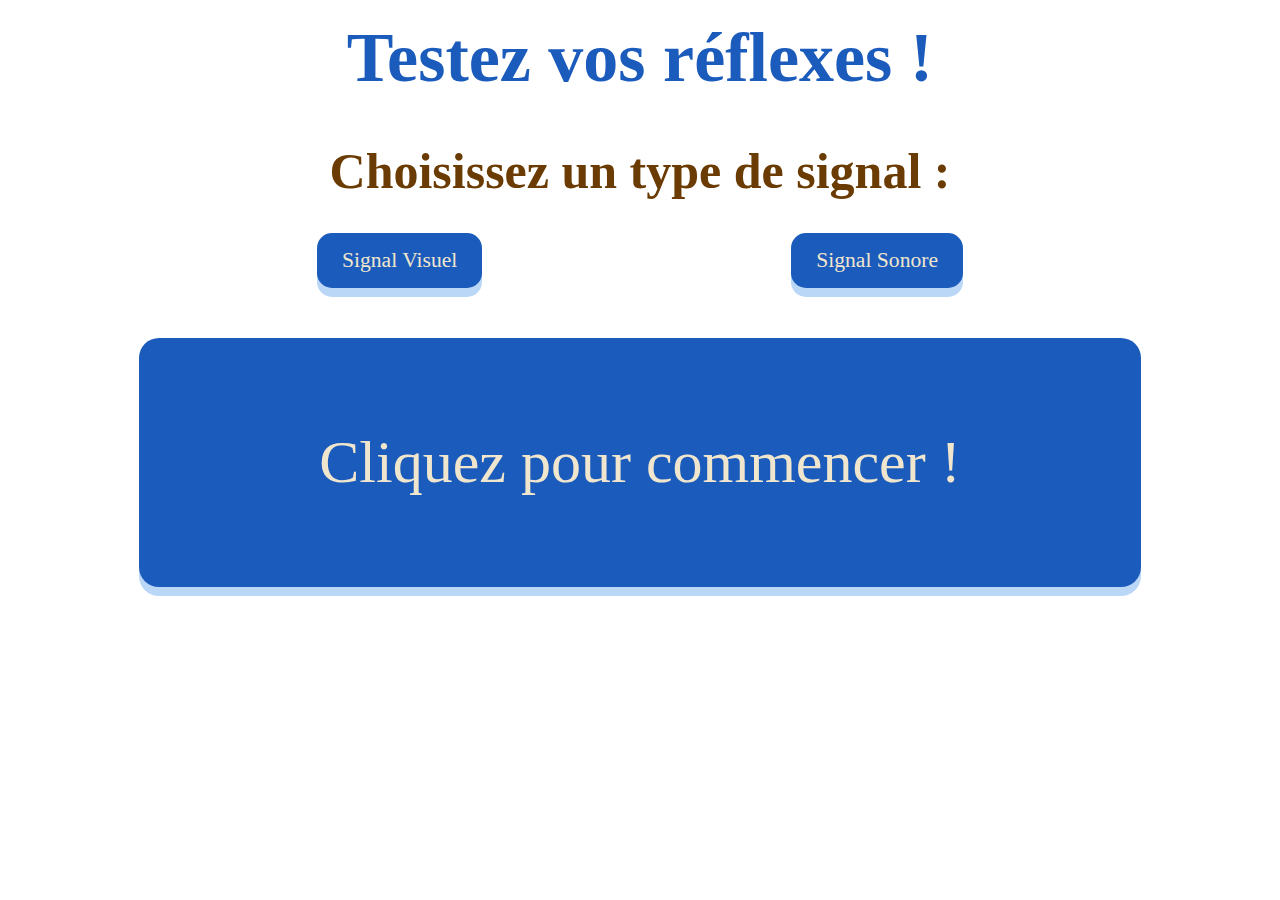
<file: index.html>
<!DOCTYPE html>
<head>
    <title>Reaction Rapide</title>
    <meta charset="utf-8"/>
    <link rel ="stylesheet" href="projet_ds.css"> 
</head>
<body>
    <section class="glass">
        <header>Testez vos réflexes !</header>
        <h1>Choisissez un type de signal :</h1>
        <div>
            <button id="btnv">Signal Visuel</button>
            <button id="btna">Signal Sonore</button>
        </div>
        <section>
            <button id="ref">Cliquez pour commencer !</button>
        </section>
    </section>
    <script src="projet_ds.js"></script>
</body>
</html>
</file>
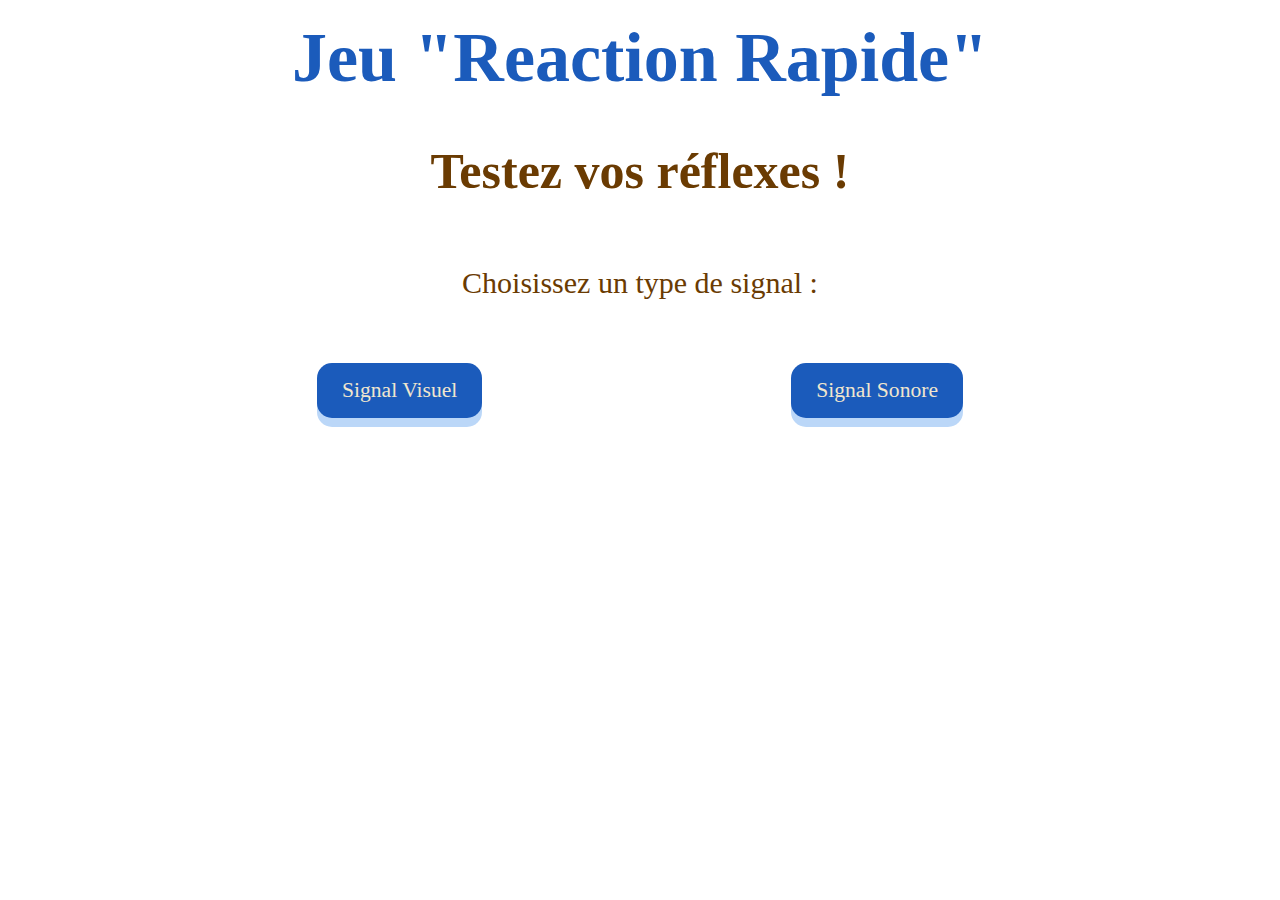
<file: projet_ds.html>
<!DOCTYPE html>
<head>
    <title>Reaction Rapide</title>
    <meta charset="utf-8"/>
    <link rel ="stylesheet" href="projet_ds.css"> 
</head>
<body>
    <header>
        Jeu "Reaction Rapide"
    </header>
    <h1>Testez vos réflexes !</h1>
    <p>Choisissez un type de signal :</p>
    <div>
        <button class="btnv" onclick="document.location='projet_dsv.html'">Signal Visuel</button>
        <button class="btna" onclick="document.location='projet_dsa.html'">Signal Sonore</button>
    </div>
</body>
</html>
</file>
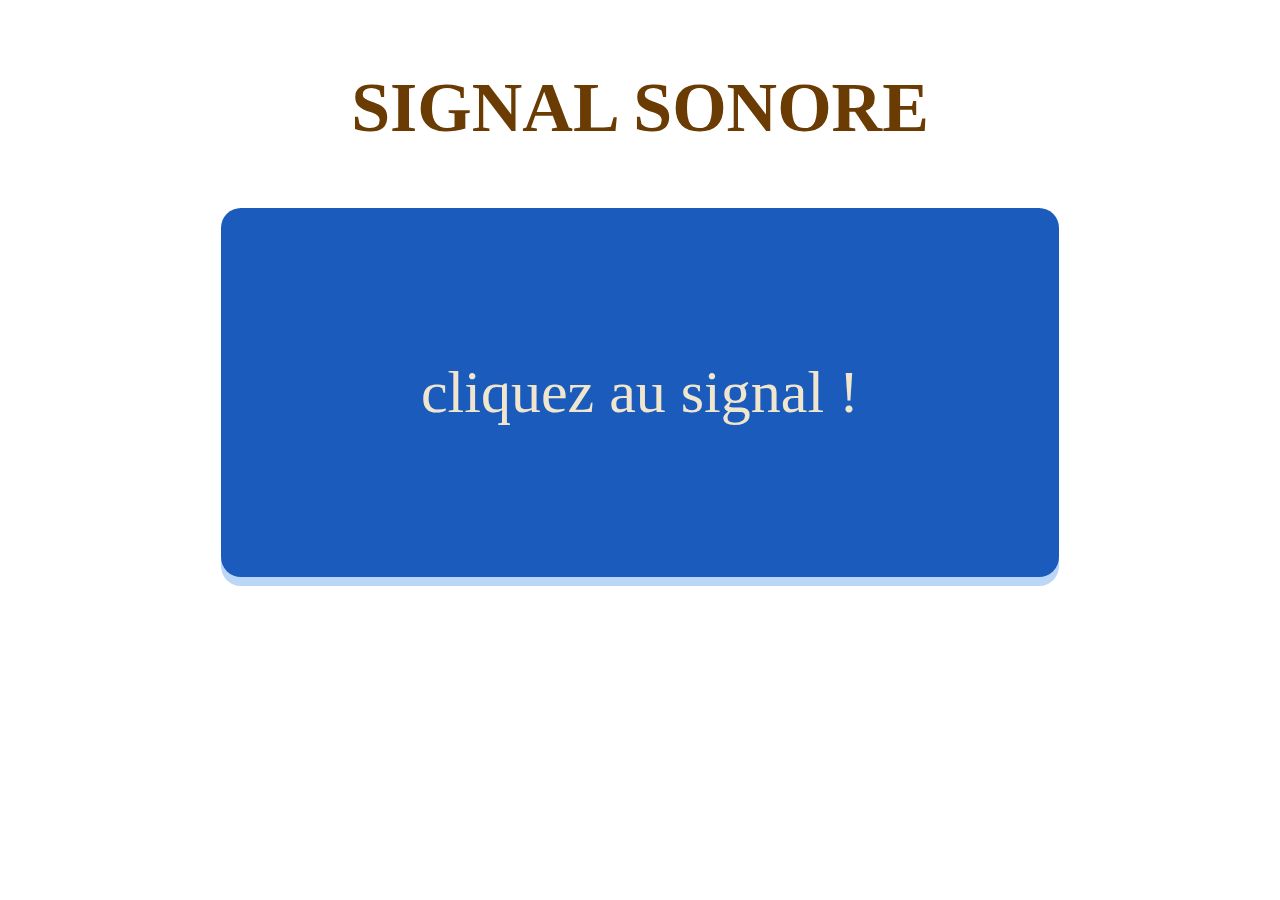
<file: projet_dsa.html>
<!DOCTYPE html>
<html>
<head>
    <title>Signal Sonore</title>
    <link rel ="stylesheet" href="projet_dsa.css"> 
</head>
<body>
    <header>
        SIGNAL SONORE
    </header>
    <button>cliquez au signal !</button>
</body>
</html>
</file>
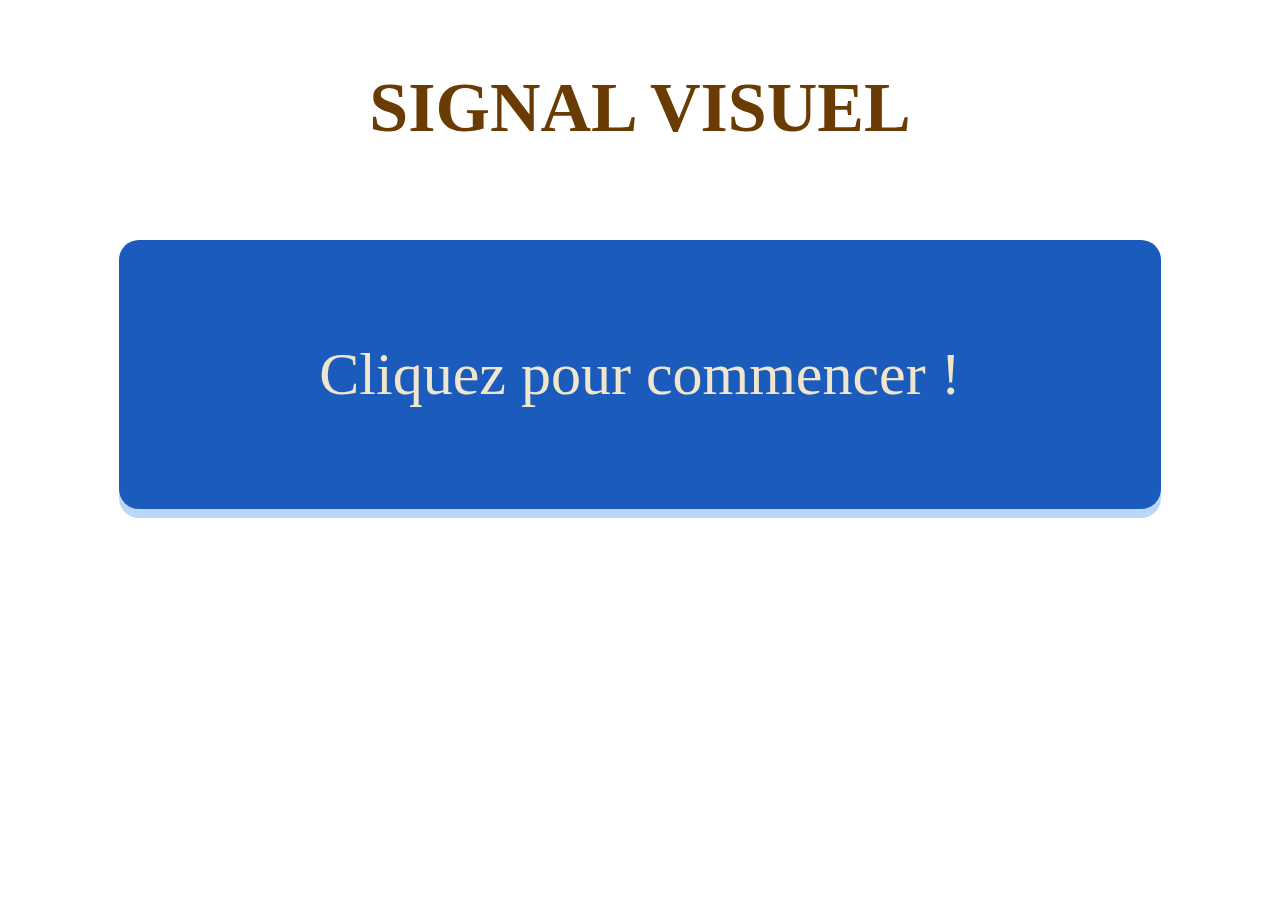
<file: projet_dsv.html>
<!DOCTYPE html>
<html>
<head>
    <title>Signal Visuel</title>
    <link rel ="stylesheet" href="projet_dsv.css"> 
</head>
<body>
    <header>
        SIGNAL VISUEL
    </header>
    <p id="timer"></p>
    <button>Cliquez pour commencer !</button>
    <script src="projet_dsv.js"></script>
</body>
</html>
</file>
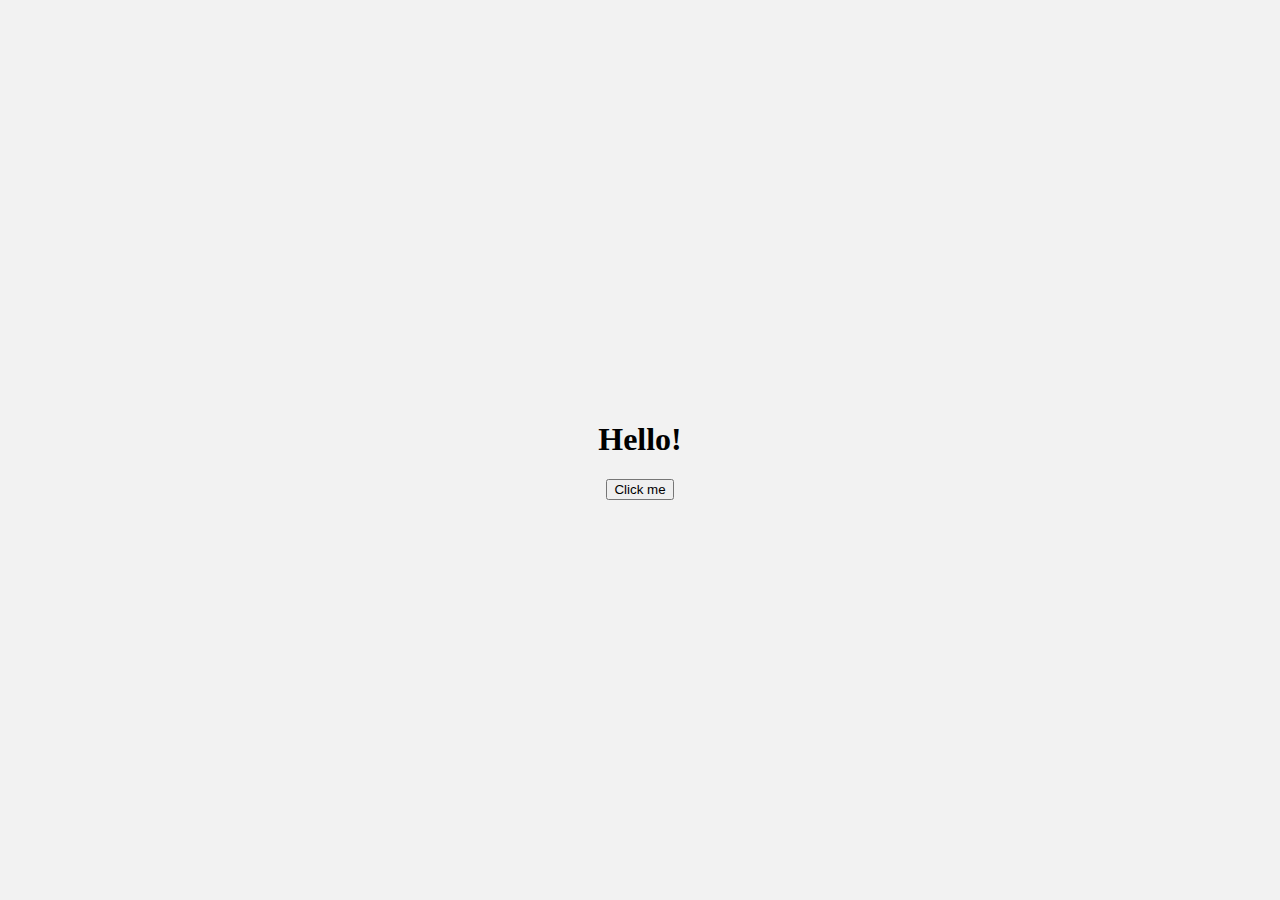
<file: test.html>
<!DOCTYPE html>
<html>
<head>
<style>
html, body {
    height: 100%;
    margin: 0;
}

body {
    display: flex;
    justify-content: center; 
    align-items: center;
    flex-direction: column; 
    background: #f2f2f2;
}
</style>
</head>
<body>

<h1>Hello!</h1>
<button>Click me</button>

</body>
</html>
</file>
<file: projet_ds.css>
html{
    background: url("https://i.pinimg.com/736x/8b/2d/db/8b2ddbd9d7627effe0613e92252acc6f.jpg");
}
body{
    text-align: center;
    font-family:'Franklin Gothic Medium';
}
header{
    color: rgb(27, 91, 187);
    font-size: 70px;
    font-weight: 700;
    line-height: 100px;
}
h1{
    color: rgb(106, 59, 2);
    font-size: 50px;
}
p{
    color: rgb(106, 59, 2);
    font-size: 30px;
    line-height: 100px;
}
div{
    display: flex;
    justify-content: space-evenly;
    font-size: large;
}
button{
    padding: 15px 25px;
    font-size: larger;
    font-family:'Franklin Gothic Medium';
    cursor: pointer;
    text-align: center;
    color:rgb(240, 230, 206);
    background-color: rgb(27, 91, 187);
    border: none;
    border-radius: 15px;
    box-shadow: 0 9px #99c3f4aa;
}

button:active {
    box-shadow: 0 5px #60a4f1b8;
    transform: translateY(4px);
}
#ref{
    display: inline-block;
    padding: 90px 180px;
    margin: 50px auto;
    font-size: 60px;
    font-family:'Franklin Gothic Medium';
    cursor: pointer;
    color:rgb(240, 230, 206);
    background-color: rgb(27, 91, 187);
    border: none;
    border-radius: 20px;
    box-shadow: 0 9px #99c3f4aa;
}
</file>
<file: projet_dsa.css>
html{
    background: url("https://i.pinimg.com/736x/8b/2d/db/8b2ddbd9d7627effe0613e92252acc6f.jpg");
}
body{
    text-align: center;
    font-family:'Franklin Gothic Medium';
    display:flex;
    flex-direction: column;
    justify-content: center;
    align-items: center;
}
header{
    color: rgb(106, 59, 2);
    font-size: 70px;
    font-weight: 700;
    line-height: 200px;
}
button{
    display: inline-block;
    padding: 150px 200px;
    font-size: 60px;
    font-family:'Franklin Gothic Medium';
    cursor: pointer;
    text-align: center;
    color:rgb(240, 230, 206);
    background-color: rgb(27, 91, 187);
    border: none;
    border-radius: 20px;
    box-shadow: 0 9px #99c3f4aa;
}
button:active {
  box-shadow: 0 5px #60a4f1b8;
  transform: translateY(4px);
}
</file>
<file: projet_dsv.css>
html{
    background-image: url("https://i.pinimg.com/736x/8b/2d/db/8b2ddbd9d7627effe0613e92252acc6f.jpg");    
}
body{
    text-align: center;
    font-family:'Franklin Gothic Medium';
    display:flex;
    flex-direction: column;
    justify-content: center;
    align-items: center;
}
header{
    color: rgb(106, 59, 2);
    font-size: 70px;
    font-weight: 700;
    line-height: 200px;
}
button{
    display: inline-block;
    padding: 100px 200px;
    font-size: 60px;
    font-family:'Franklin Gothic Medium';
    cursor: pointer;
    color:rgb(240, 230, 206);
    background-color: rgb(27, 91, 187);
    border: none;
    border-radius: 20px;
    box-shadow: 0 9px #99c3f4aa;
}
button:active {
  box-shadow: 0 5px #60a4f1b8;
  transform: translateY(4px);
}
</file>
